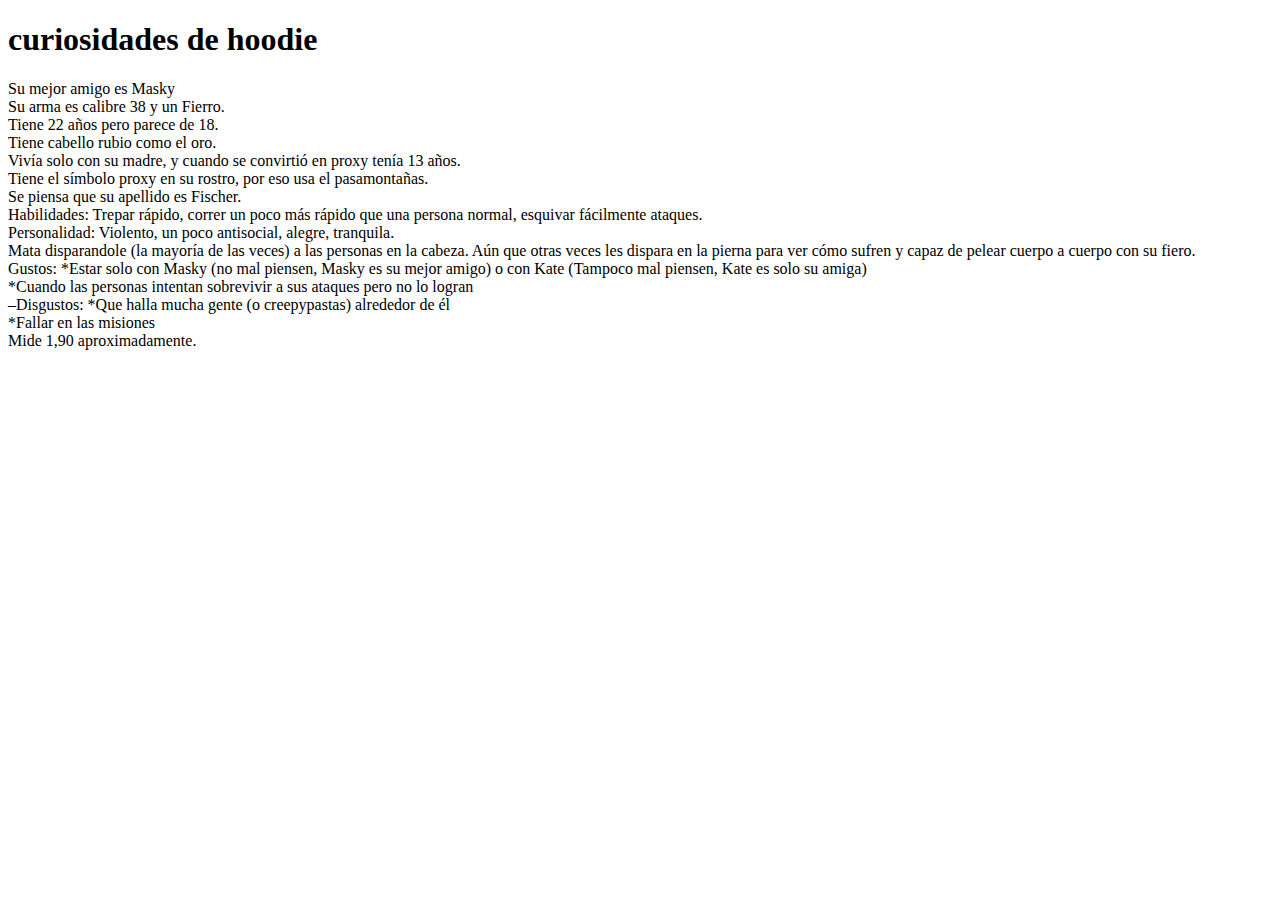
<file: curiosidades.html>
<!DOCTYPE html>
<html lang="en">
<head>
    <meta charset="UTF-8">
    <meta name="viewport" content="width=device-width, initial-scale=1.0">
    <title>Document</title>
</head>
<body>
    <h1>curiosidades de hoodie</h1>

    <p>Su mejor amigo es Masky <br>
        Su arma es calibre 38 y un Fierro. <br>
        Tiene 22 años pero parece de 18. <br>
        Tiene cabello rubio como el oro. <br>
        Vivía solo con su madre, y cuando se convirtió en proxy tenía 13 años. <br>
        Tiene el símbolo proxy en su rostro, por eso usa el pasamontañas. <br>
        Se piensa que su apellido es Fischer. <br>
        Habilidades: Trepar rápido, correr un poco más rápido que una persona normal, esquivar fácilmente ataques. <br>
        Personalidad: Violento, un poco antisocial, alegre, tranquila. <br>
        Mata disparandole (la mayoría de las veces) a las personas en la cabeza. Aún que otras veces les dispara en la pierna para ver cómo sufren y capaz de pelear cuerpo a cuerpo con su fiero. <br>
        Gustos:
        *Estar solo con Masky (no mal piensen, Masky es su mejor amigo) o con Kate (Tampoco mal piensen, Kate es solo su amiga) <br>
        
        *Cuando las personas intentan sobrevivir a sus ataques pero no lo logran <br>
        
        –Disgustos:
        *Que halla mucha gente (o creepypastas) alrededor de él <br>
        
        *Fallar en las misiones <br>
        
        Mide 1,90 aproximadamente.</p>
</body>
</html>
</file>
